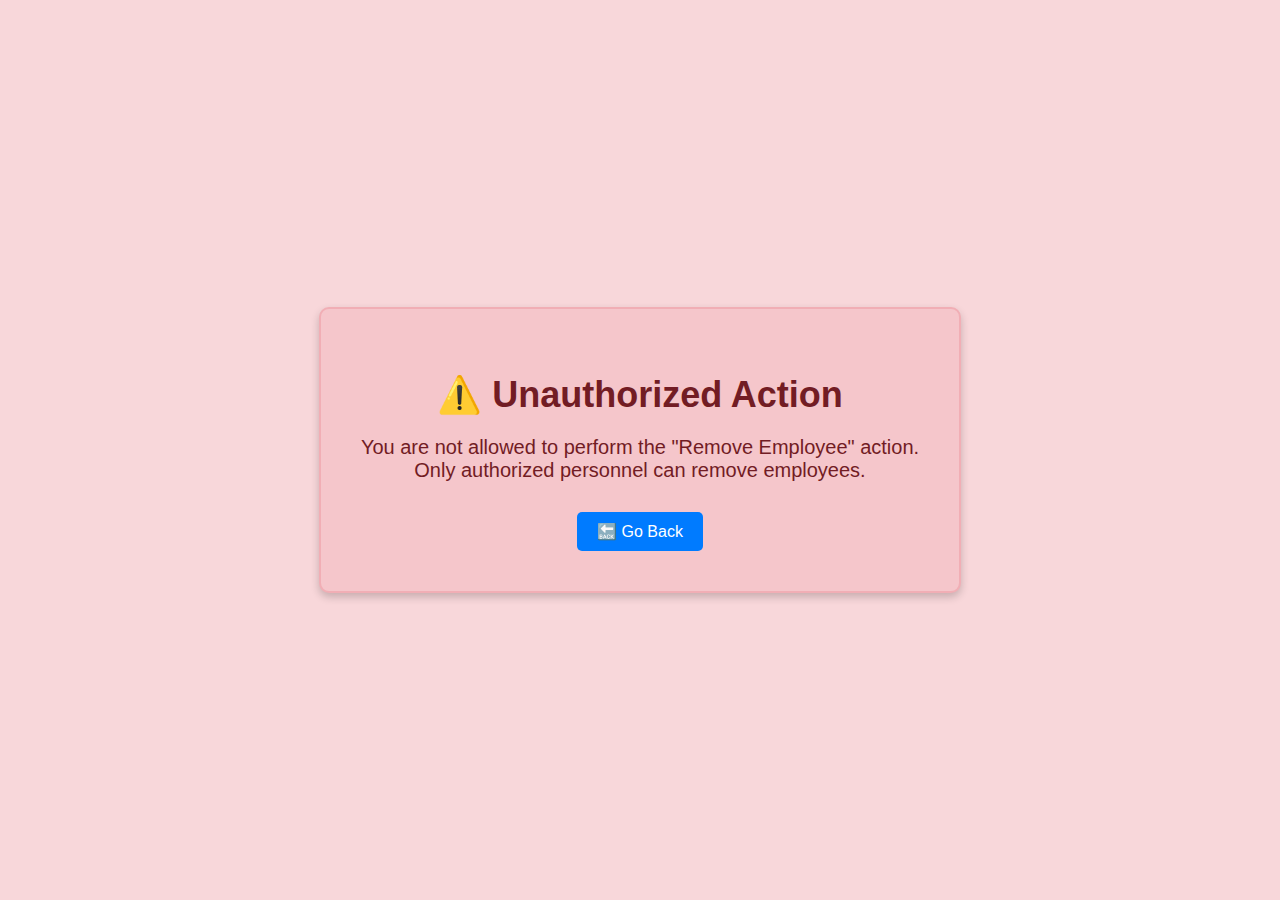
<file: remove.html>
<!DOCTYPE html>
<html lang="en">
  <head>
    <meta charset="UTF-8" />
    <title>Unauthorized Action</title>
    <style>
      body {
        background-color: #f8d7da;
        color: #721c24;
        font-family: "Segoe UI", Tahoma, Geneva, Verdana, sans-serif;
        display: flex;
        justify-content: center;
        align-items: center;
        height: 100vh;
        margin: 0;
      }

      .warning-box {
        background-color: #f5c6cb;
        border: 2px solid #f1aeb5;
        padding: 40px;
        border-radius: 10px;
        box-shadow: 0 4px 8px rgba(0, 0, 0, 0.2);
        text-align: center;
      }

      .warning-box h1 {
        font-size: 36px;
        margin-bottom: 20px;
      }

      .warning-box p {
        font-size: 20px;
        margin-bottom: 30px;
      }

      .go-back-button {
        padding: 10px 20px;
        font-size: 16px;
        background-color: #007bff;
        color: white;
        border: none;
        border-radius: 5px;
        cursor: pointer;
        transition: background-color 0.3s ease;
      }

      .go-back-button:hover {
        background-color: #0056b3;
      }
    </style>
  </head>
  <body>
    <div class="warning-box">
      <h1>⚠️ Unauthorized Action</h1>
      <p>
        You are not allowed to perform the "Remove Employee" action.<br />
        Only authorized personnel can remove employees.
      </p>
      <button class="go-back-button" onclick="history.back()">
        🔙 Go Back
      </button>
    </div>
  </body>
</html>
</file>
